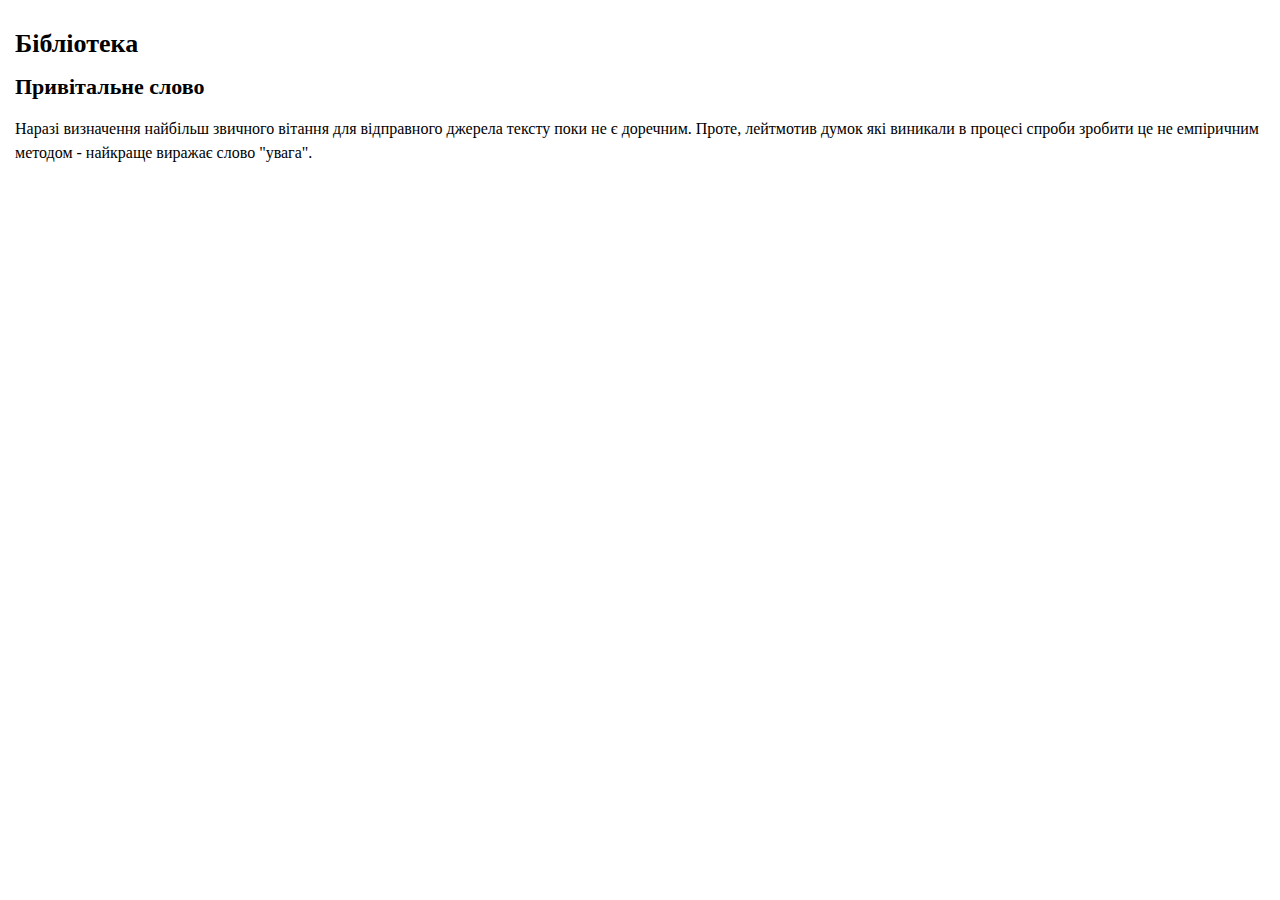
<file: docs/index.html>
<!DOCTYPE html>
<html>
	<head>
		<link href="style.css" rel="stylesheet">
	</head>
	<body class="body">
		<h1>Бібліотека</h1>
		<h2>Привітальне слово</h2>
		<span>Наразі визначення найбільш звичного вітання для відправного джерела тексту поки не є доречним. Проте, лейтмотив думок які виникали в процесі спроби зробити це не емпіричним методом - найкраще виражає слово "увага".</span>
		<br>
	</body>
</html>
</file>
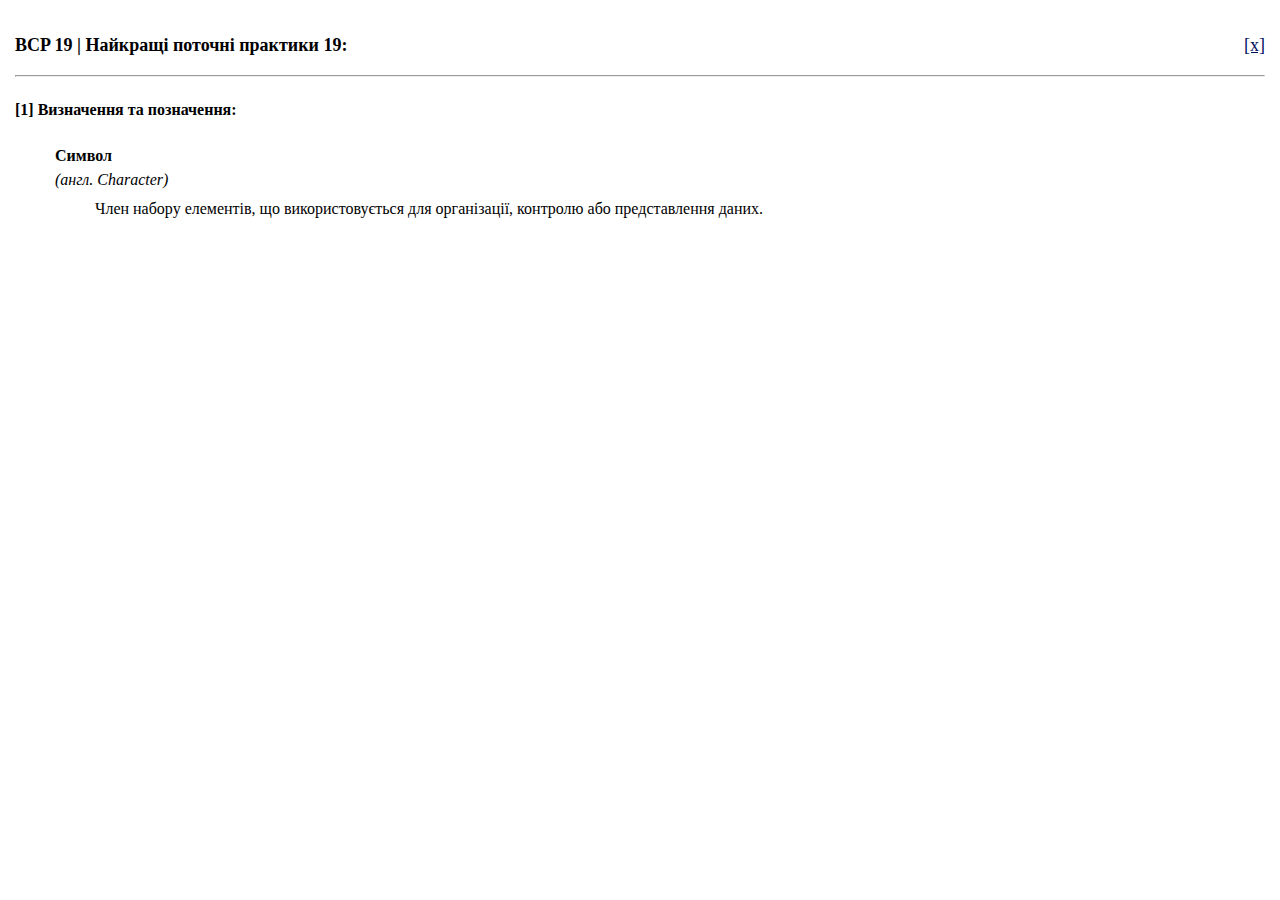
<file: docs/character.html>
<!DOCTYPE html>
<html>
	<head>
		<link href="style.css" rel="stylesheet">
	</head>
	<body class="body">
		<h3>BCP 19 | Найкращі поточні практики 19: <a class="clean-up-details" href="right_sidebar.html" target="details">[x]</a></h3>
		<hr>
		<h4>[1] Визначення та позначення:</h4>
		<ul class="list-style-none">
			<li> <strong>Символ</strong> <br> <i>(англ. Character)</i>
				<ul class="list-style-none">
					<li>
						Член набору елементів, що використовується для організації, контролю або представлення даних.
					</li>
				</ul>
			</li>
		</ul>
	</body>
</html>
</file>
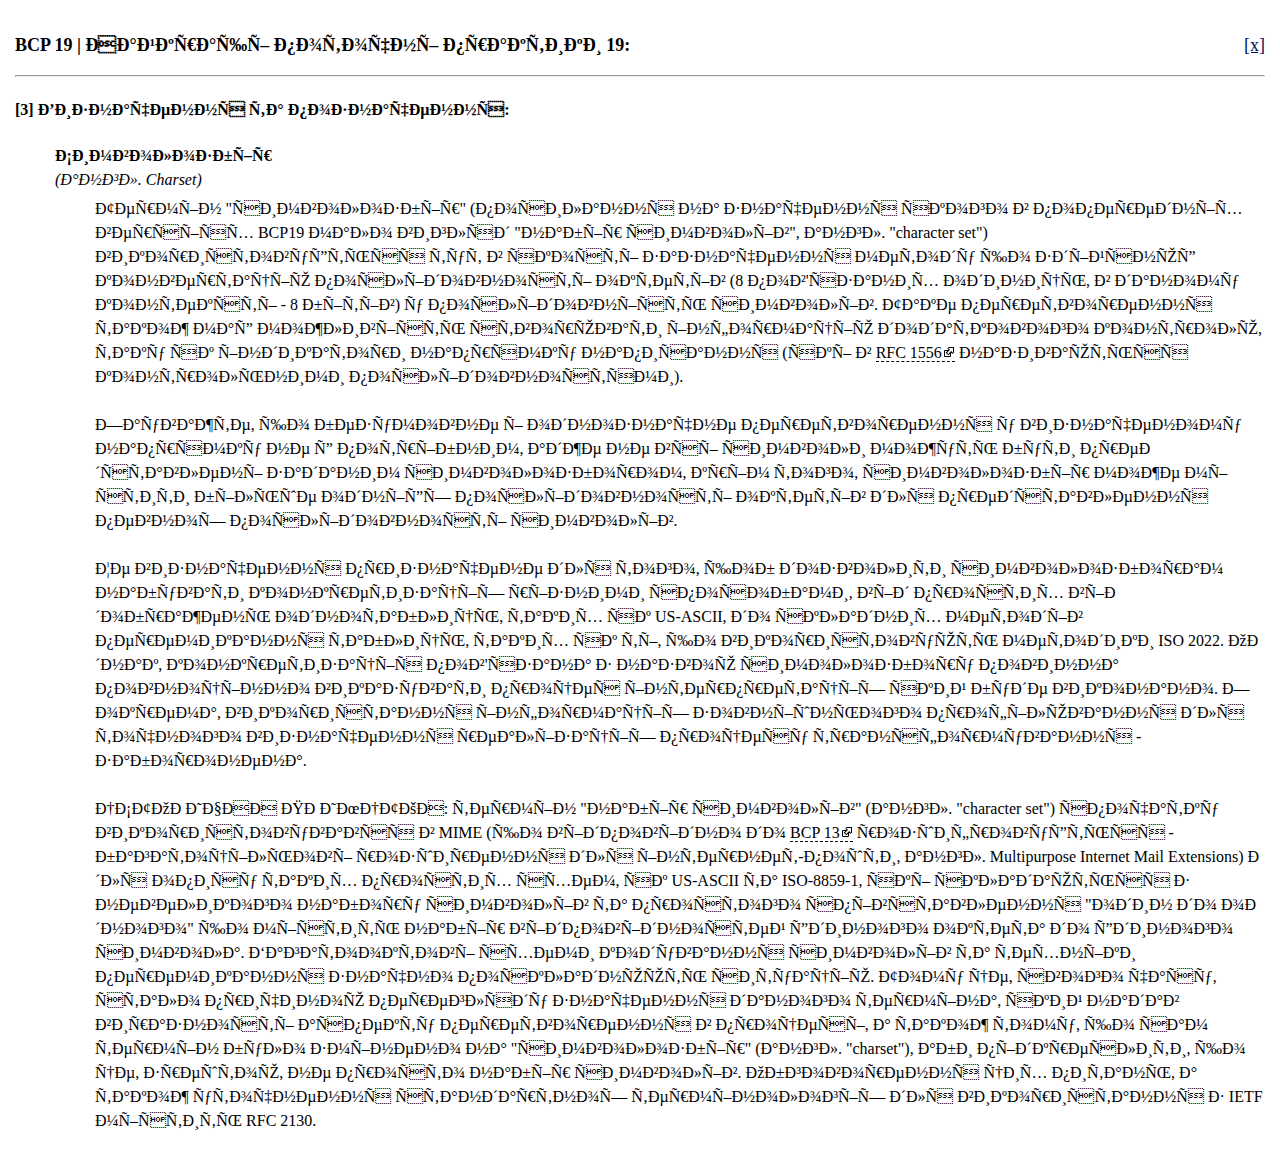
<file: docs/charset.html>
<!DOCTYPE html>
<html>
	<head>
		<link href="style.css" rel="stylesheet">
	</head>
	<body class="body">
		<h3>BCP 19 | Найкращі поточні практики 19: <a class="clean-up-details" href="right_sidebar.html" target="details">[x]</a></h3>
		<hr>
		<h4>[3] Визначення та позначення:</h4>
		<ul class="list-style-none">
			<li> <strong>Символозбір</strong> <br> <i>(англ. Charset)</i>
				<ul class="list-style-none">
					<li>
						Термін "символозбір" (посилання на значення якого в попередніх версіях BCP19 мало вигляд "набір символів", англ. "character set") використовується тут в якості зазначення методу що здійснює конвертацію послідовності октетів (8 пов'язаних одиниць, в даному контексті - 8 бітів) у послідовність символів. Таке перетворення також має можливість створювати інформацію додаткового контролю, таку як індикатори напрямку написання (які в <a class="blank-link external" href="https://www.rfc-editor.org/info/rfc1556" target="_blank">RFC 1556</a> називаються контрольними послідовностями).
					</li>
               <li><br></li>
               <li>
                  Зауважте, що безумовне і однозначне перетворення <!-- <span class="line-through"> -->у визначеному напрямку<!-- </span> --> не є потрібним, адже не всі символи можуть бути представлені заданим символозбором, крім того, символозбір може містити більше однієї послідовності октетів для представлення певної послідовності символів<!--  (тобто трансформування може мати декілька вхідних варіантів що мають однаковоий результат) -->.
               </li>
               <li><br></li>
               <li>
                  Це визначення призначене для того, щоб дозволити символозборам набувати конкретизації різними способами, від простих відображень однотаблиць, таких як US-ASCII, до складних методів перемикання таблиць, таких як ті, що використовують методики ISO 2022. Однак, конкретизація пов'язана з назвою симолозбору повинна повноцінно виказувати процес інтерпретації який буде виконано. Зокрема, використання інформації зовнішнього профілювання для точного визначення реалізації процесу трансформування - заборонена<!-- (зимволозбір це окремий від символозбору з назвою термін) або (символозбір це символозбір, а символозбір з назвою то символозбір з назвою) -->.
               </li>
               <li><br></li>
               <li>
                  ІСТОРИЧНА ПРИМІТКА: термін "набір символів" (англ. "character set") спочатку використовувався в MIME (що відповідно до <a class="blank-link external" href="https://www.rfc-editor.org/info/bcp13" target="_blank">BCP 13</a> розшифровується - багатоцільові розширення для інтернет-пошти, англ. Multipurpose Internet Mail Extensions) для опису таких простих схем, як US-ASCII та ISO-8859-1, які складаються з невеликого набору символів та простого співставлення "один до одного" що містить набір відповідностей єдиного октета до єдиного символа. Багатооктові схеми кодування символів та техніки перемикання <!-- (чогось перевело комутації) --> значно поскладнюють ситуацію. Тому це, свого часу, стало причиною перегляду значення даного терміна, який надав виразності аспекту перетворення в процесі, а також тому, що сам термін було змінено на "символозбір" (англ. "charset"), аби підкреслити, що це, зрештою, не просто набір символів. Обговорення цих питань, а також уточнення стандартної термінології для використання з IETF містить RFC 2130.
               </li>
				</ul>
			</li>
		</ul>
	</body>
</html>
</file>
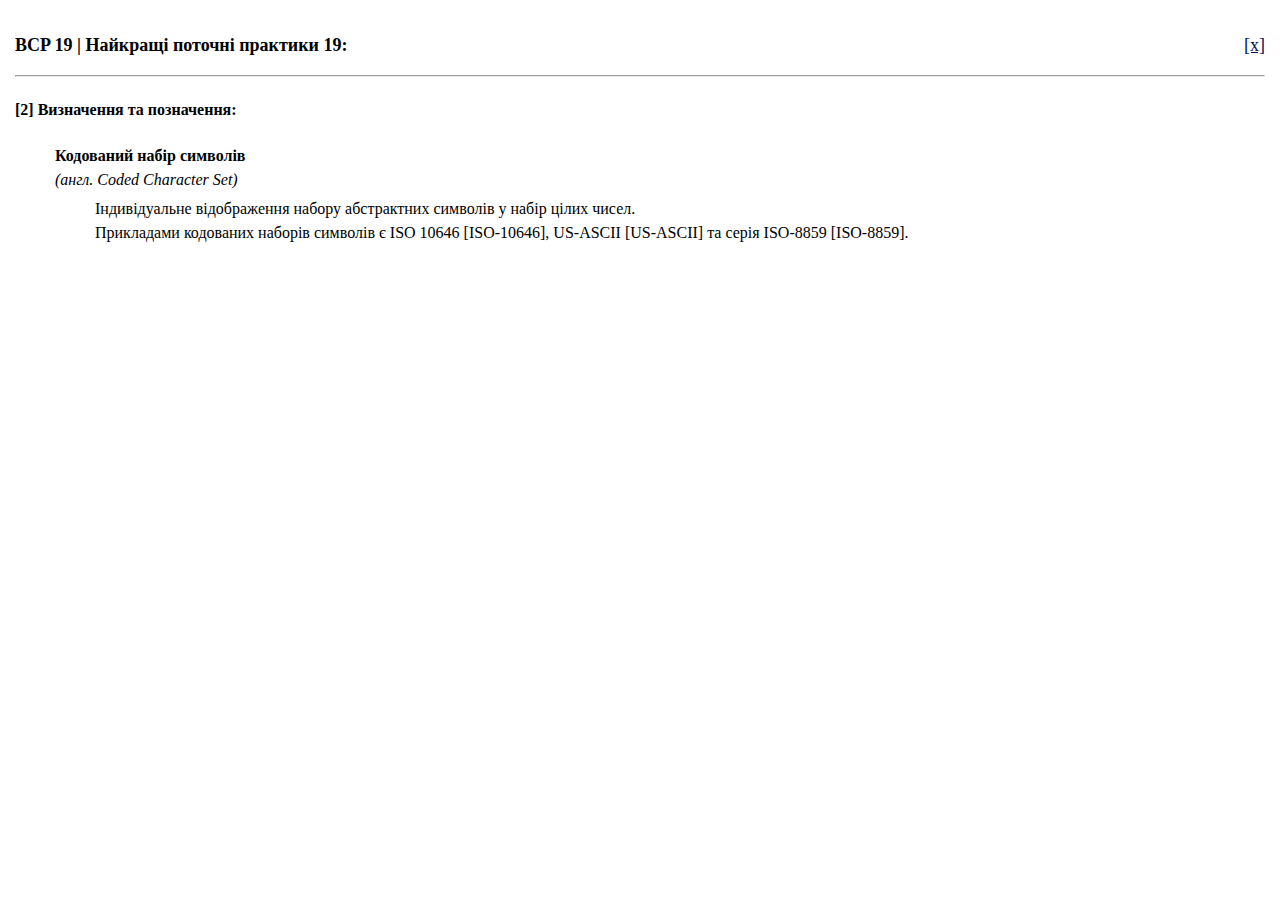
<file: docs/coded_character_set.html>
<!DOCTYPE html>
<html>
	<head>
		<link href="style.css" rel="stylesheet">
	</head>
	<body class="body">
		<h3>BCP 19 | Найкращі поточні практики 19: <a class="clean-up-details" href="right_sidebar.html" target="details">[x]</a></h3>
		<hr>
		<h4>[2] Визначення та позначення:</h4>
		<ul class="list-style-none">
			<li> <strong>Кодований набір символів</strong> <br> <i>(англ. Coded Character Set)</i>
				<ul class="list-style-none">
					<li>
						Індивідуальне відображення набору абстрактних символів у набір цілих чисел. <br>
						Прикладами кодованих наборів символів є ISO 10646 [ISO-10646], US-ASCII [US-ASCII] та серія ISO-8859 [ISO-8859].
					</li>
				</ul>
			</li>
		</ul>
	</body>
</html>
</file>
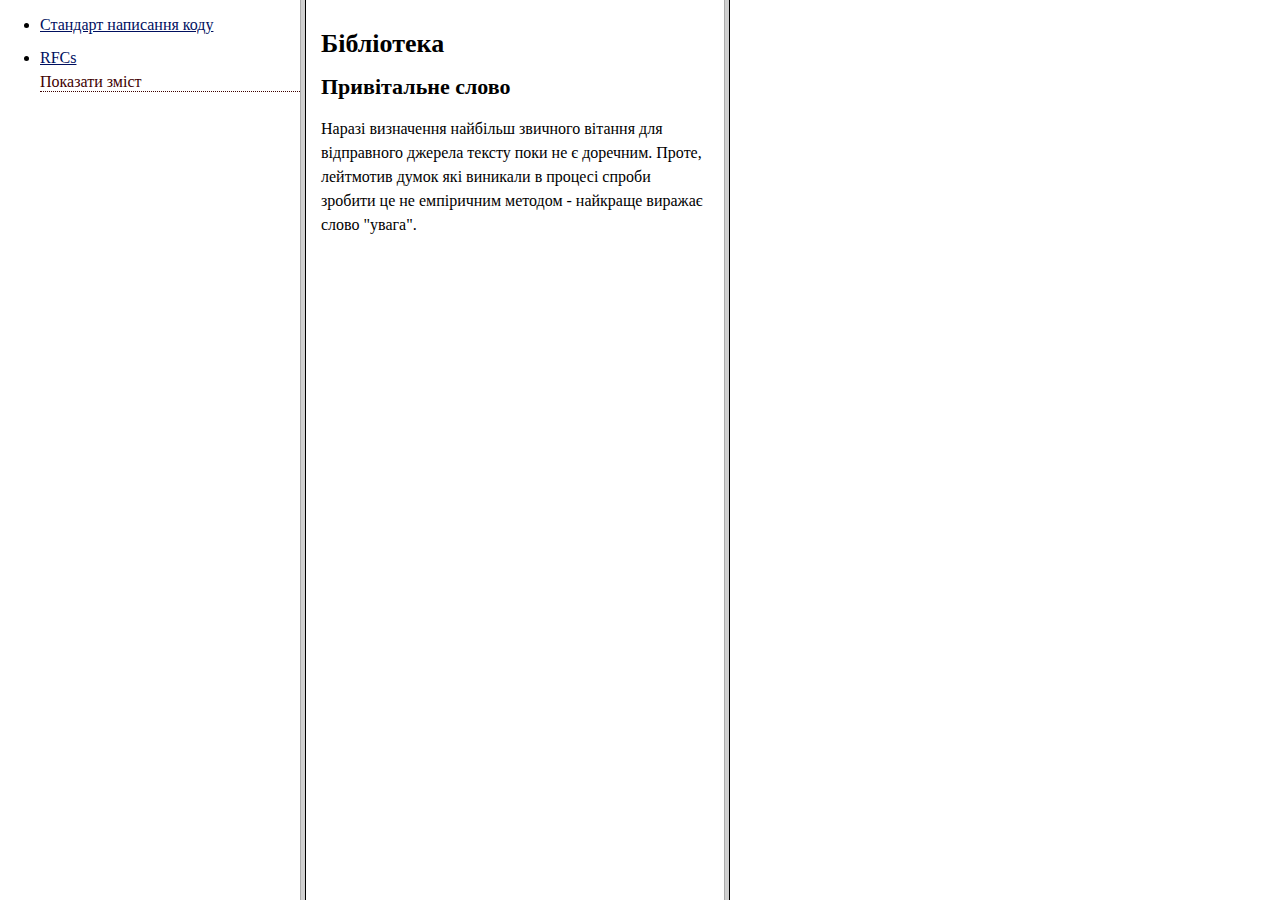
<file: docs/docs.html>
<!DOCTYPE html>
<html>
	<head>
		<link href="style.css" rel="stylesheet">
	</head>
	<frameset cols="300,*,550">
		<frame src="left_sidebar.html">
		<frame src="index.html" name="content">
		<frame src="right_sidebar.html" name="details">
	</frameset>
</html>
</file>
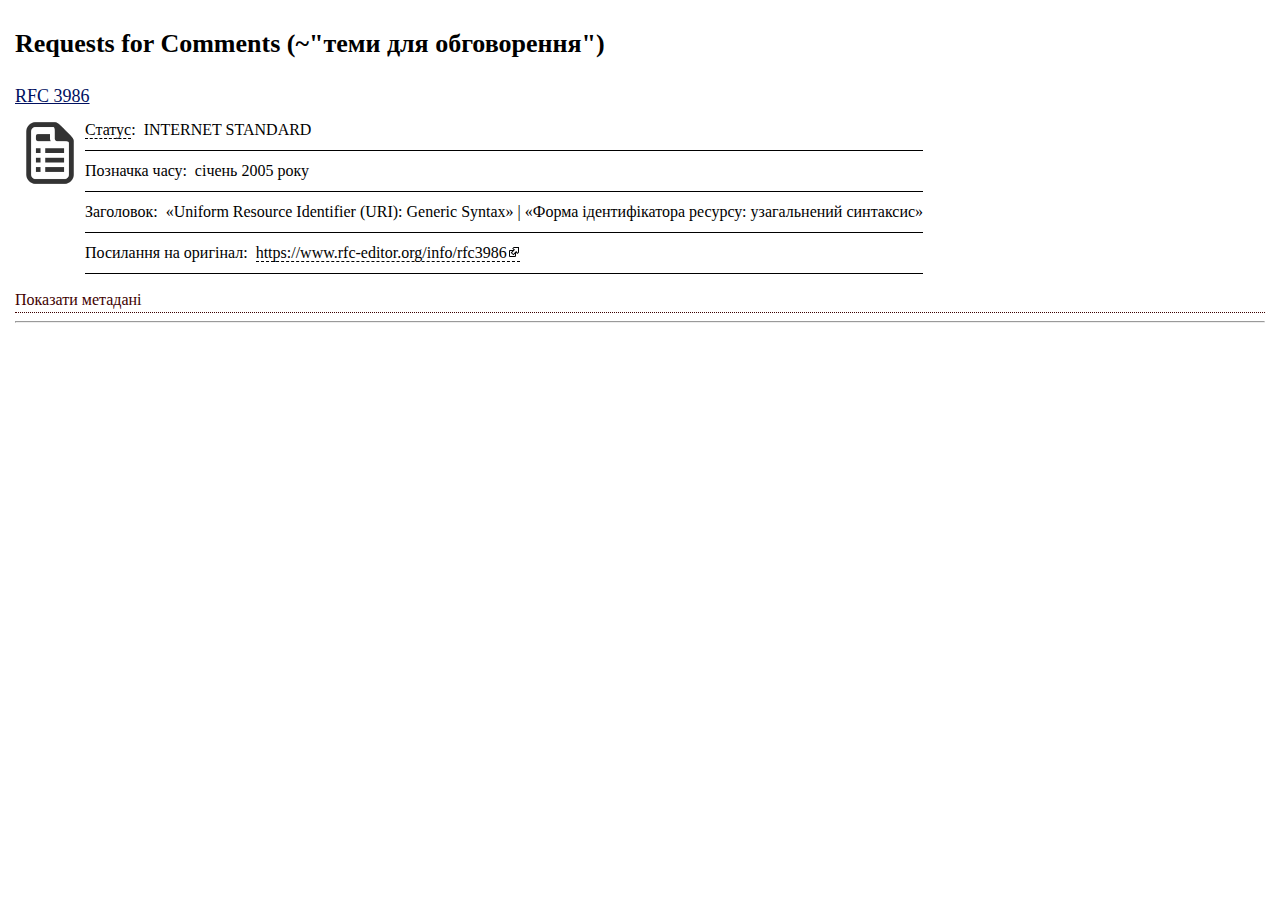
<file: docs/rfc.html>
<!DOCTYPE html>
<html>
	<head>
		<link href="style.css" rel="stylesheet">
	</head>
	<body class="body">
		<h1>Requests for Comments (~"теми для обговорення")</h1>
		
		<table class="comment-table" cellspacing="0" cellpadding="0" border="0">
			<tr>
				<td colspan="2"><a href="rfc3986.html" target="content"><span class="file-name">RFC 3986</span></a></td>
			</tr>
			<tr>
				<td valign="top">
					<a href="rfc3986.html" class="no-decoration" target="content"><img src="imgs/file-icon.png" height="70"></a>
				</td>
				<td class="general-data-col">
					<div><span><a href="rfc_statuses.html" class="blank-link" target="_blank">Статус</a>:</span> INTERNET STANDARD</div><hr>
					<div><span>Позначка часу:</span> січень 2005 року</div><hr>
					<div><span>Заголовок:</span> «Uniform Resource Identifier (URI): Generic Syntax» | «Форма ідентифікатора ресурсу: узагальнений синтаксис»</div><hr>
					<div><span>Посилання на оригінал:</span> <a class="blank-link external" href="https://www.rfc-editor.org/info/rfc3986" target="_blank">https://www.rfc-editor.org/info/rfc3986</a></div><hr>
				</td>
			</tr>
		</table>
		
		<div class="checkbox-inline"> <input type="checkbox" class="checkbox" id="request_methods" name=""> <label class="open-methods switcher-of-displaying" for="request_methods">Показати метадані</label><label for="request_methods" class="close-methods switcher-of-displaying">Приховати метадані</label>
			<div class="methods-list metadata-list">
				<ul>
					<li>
						Статус
						<ul><!-- Інтернет-протокол це дріт який розмежовують на підпротоколи -->
							<li>Цей документ визначає для інтернет-спільноти один із вистежуваних інтернет стандартів протоколу, а також являє собою запит на обговорення та пропозиції щодо вдосконалення. <br>
								Для визначення статусу стандартизації і статусу даного протоколу, будь ласка, звертайтесь до поточного видання <a class="blank-link external" href="https://www.rfc-editor.org/standards" target="_blank">"Офіційних стандартів Інтернет-протоколу"</a> <span class="line-through">(STD 1)</span><sup><a href="std1.html" target="details">(i)</a></sup>. <br>
							Поширення цієї пам’ятки необмежене.</li>
						</ul>
					</li>
					<li>
						Повідомлення про авторські права
						<ul>
							<li>Copyright (C) The Internet Society (2005).</li>
						</ul>
					</li>
					<li>
						Анотація:
						<ul>
							<li>
							<span class="class">Форма</span> ідентифікатора <span class="class">ресурсу</span> (URI) це компактна зв'язка символів, що ідентифікує абстрактний або фізичний ресурс. <br>
							Даний документ визначає: узагальнений синтаксис URI, процес вирішення посилань URI (в тому числі <!-- можлливо --> відносної або спорідненої форми), а також вказівки та міркування щодо безпеки використання URI в Інтернеті. <br>
							Синтаксис URI окреслює граматику яка використовується надмножиною всіх працездатих URI, що, в свою чергу, дозволяє реалізацію аналізу загальних компонентів будь-якого посилання URI без знання схемо-визначаючих вимог застосовних до кожного можливого ідентифікатора. <br>
							Дана специфікація не описує генеративної граматики URI; це завдання покладено на окремі викази для кожної зі схем.</li>
						</ul>
					</li>
				</ul>
			</div>
		</div>

		<hr>

	</body>
</html>
</file>
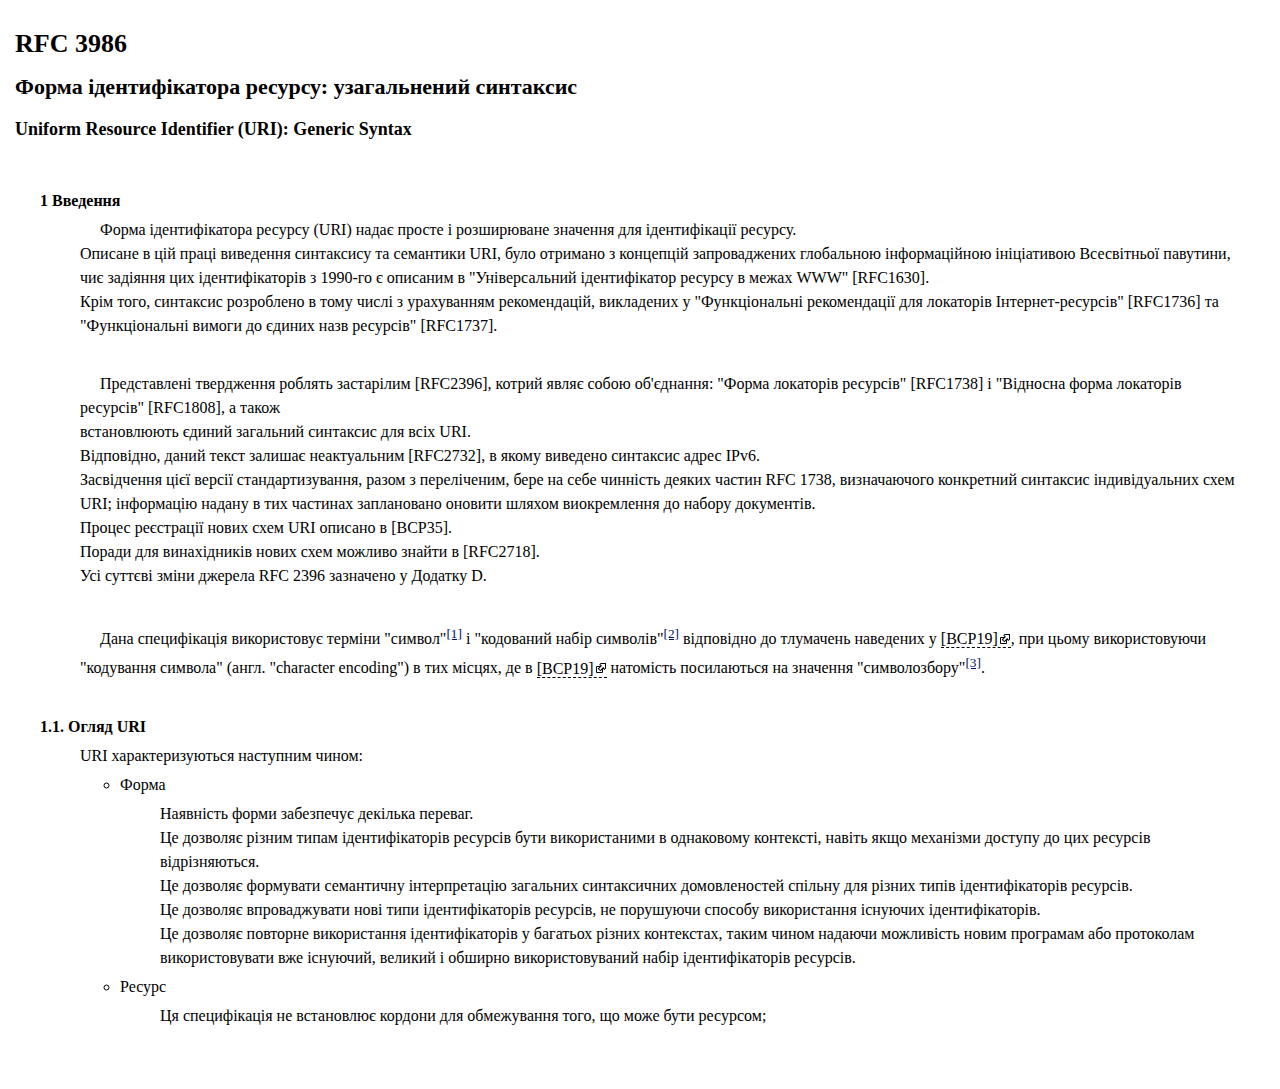
<file: docs/rfc3986.html>
<!DOCTYPE html>
<html>
	<head>
		<link href="style.css" rel="stylesheet">
	</head>
	<body class="body">
		<h1>RFC 3986</h1>
		<h2>Форма ідентифікатора ресурсу: узагальнений синтаксис</h2>
		<h3>Uniform Resource Identifier (URI): Generic Syntax</h3>
		<!-- <h4>Одноформові ідентифікатори резурсів</h4> -->
		<ul class="content">
			<li>
				<strong>1 Введення</strong>
				<ul>
					<li>&nbsp;&nbsp;&nbsp;&nbsp; Форма ідентифікатора ресурсу (URI) надає просте і розширюване значення для ідентифікації ресурсу. <br>
					Описане в цій праці виведення синтаксису та семантики URI, було отримано з концепцій запроваджених глобальною інформаційною ініціативою Всесвітньої павутини, чиє задіяння цих ідентифікаторів з 1990-го є описаним в "Універсальний ідентифікатор ресурсу в межах WWW" [RFC1630]. <br>
					<!-- (mv/↓\~ -->Крім того,<!-- ) --> синтаксис розроблено в тому числі з урахуванням рекомендацій, викладених у "Функціональні рекомендації для локаторів Інтернет-ресурсів" [RFC1736] та "Функціональні вимоги до єдиних назв ресурсів" [RFC1737].</li>
					<li><br></li>
					<li>&nbsp;&nbsp;&nbsp;&nbsp; Представлені твердження роблять застарілим [RFC2396], котрий являє собою об'єднання: "Форма локаторів ресурсів" [RFC1738] і "Відносна форма локаторів ресурсів" [RFC1808], а також <br> встановлюють єдиний загальний синтаксис для всіх URI.<br>
					Відповідно, даний текст залишає неактуальним [RFC2732], в якому виведено синтаксис адрес IPv6.<br>
					Засвідчення цієї версії стандартизування, разом з переліченим, бере на себе чинність деяких частин RFC 1738, визначаючого конкретний синтаксис індивідуальних схем URI; інформацію надану в тих частинах заплановано оновити шляхом виокремлення до набору документів.<br>
					Процес реєстрації нових схем URI описано в [BCP35].<br>
					Поради для винахідників нових схем можливо знайти в [RFC2718].<br>
					Усі суттєві зміни джерела RFC 2396 зазначено у Додатку D.</li>
					<li><br></li>
					<li>&nbsp;&nbsp;&nbsp;&nbsp; Дана специфікація використовує терміни "символ"<sup><a href="character.html" target="details">[1]</a></sup> і "кодований набір символів"<sup><a href="coded_character_set.html" target="details">[2]</a></sup> відповідно до тлумачень наведених у <a class="blank-link external" href="https://www.rfc-editor.org/info/bcp19" target="_blank">[BCP19]</a>, при цьому використовуючи "кодування символа" (англ. "character encoding") в тих місцях, де в <a class="blank-link external" href="https://www.rfc-editor.org/info/bcp19" target="_blank">[BCP19]</a> натомість посилаються на значення "символозбору"<sup><a href="charset.html" target="details">[3]</a></sup>.</li>
					<li><br></li>
				</ul>
			</li>
			<li>
				<strong>1.1. Огляд URI</strong>
				<ul>
					<li>
						URI характеризуються наступним чином:
						<ul class="classic-ul">
							<li>
								Форма
								<ul>
									<li>
										Наявність форми забезпечує декілька переваг.<br>
										Це дозволяє різним типам ідентифікаторів ресурсів бути використаними в однаковому контексті, навіть якщо механізми доступу до цих ресурсів відрізняються.<br> 
										Це дозволяє формувати семантичну інтерпретацію загальних синтаксичних домовленостей спільну для різних типів ідентифікаторів ресурсів.<br>
										Це дозволяє впроваджувати нові типи ідентифікаторів ресурсів, не порушуючи способу використання існуючих ідентифікаторів.<br>
										Це дозволяє повторне використання ідентифікаторів у багатьох різних контекстах, таким чином надаючи можливість новим програмам або протоколам використовувати вже існуючий, великий і обширно використовуваний набір ідентифікаторів ресурсів.
										<!-- https://youtu.be/xuDVowYUhqM -->

										<!-- Uniformity provides several benefits.  
												It allows different types
											  of resource identifiers to be used in the same context, even when
											  the mechanisms used to access those resources may differ.  
											  It
											  allows uniform semantic interpretation of common syntactic
											  conventions across different types of resource identifiers.  
											  It
											  allows introduction of new types of resource identifiers without
											  interfering with the way that existing identifiers are used.  
											  It
											  allows the identifiers to be reused in many different contexts,
											  thus permitting new applications or protocols to leverage a pre-
											  existing, large, and widely used set of resource identifiers. 
										-->

										<!-- when - коли, якщо, тоді коли -->
									</li>
								</ul>
							</li>
							<li>
								Ресурс
								<ul>
									<li>
										Ця специфікація не встановлює кордони для обмежування того, що може бути ресурсом;
									</li>
								</ul>
							</li>
						</ul>
					</li>
				</ul>
			</li>
		</ul>
	</body>
</html>

<!-- This specification does not limit the scope of what might be a
      resource; rather, the term "resource" is used in a general sense
      for whatever might be identified by a URI.  Familiar examples
      include an electronic document, an image, a source of information
      with a consistent purpose (e.g., "today's weather report for Los
      Angeles"), a service (e.g., an HTTP-to-SMS gateway), and a
      collection of other resources.  A resource is not necessarily
      accessible via the Internet; e.g., human beings, corporations, and
      bound books in a library can also be resources.  Likewise,
      abstract concepts can be resources, such as the operators and
      operands of a mathematical equation, the types of a relationship
      (e.g., "parent" or "employee"), or numeric values (e.g., zero,
      one, and infinity). -->
</file>
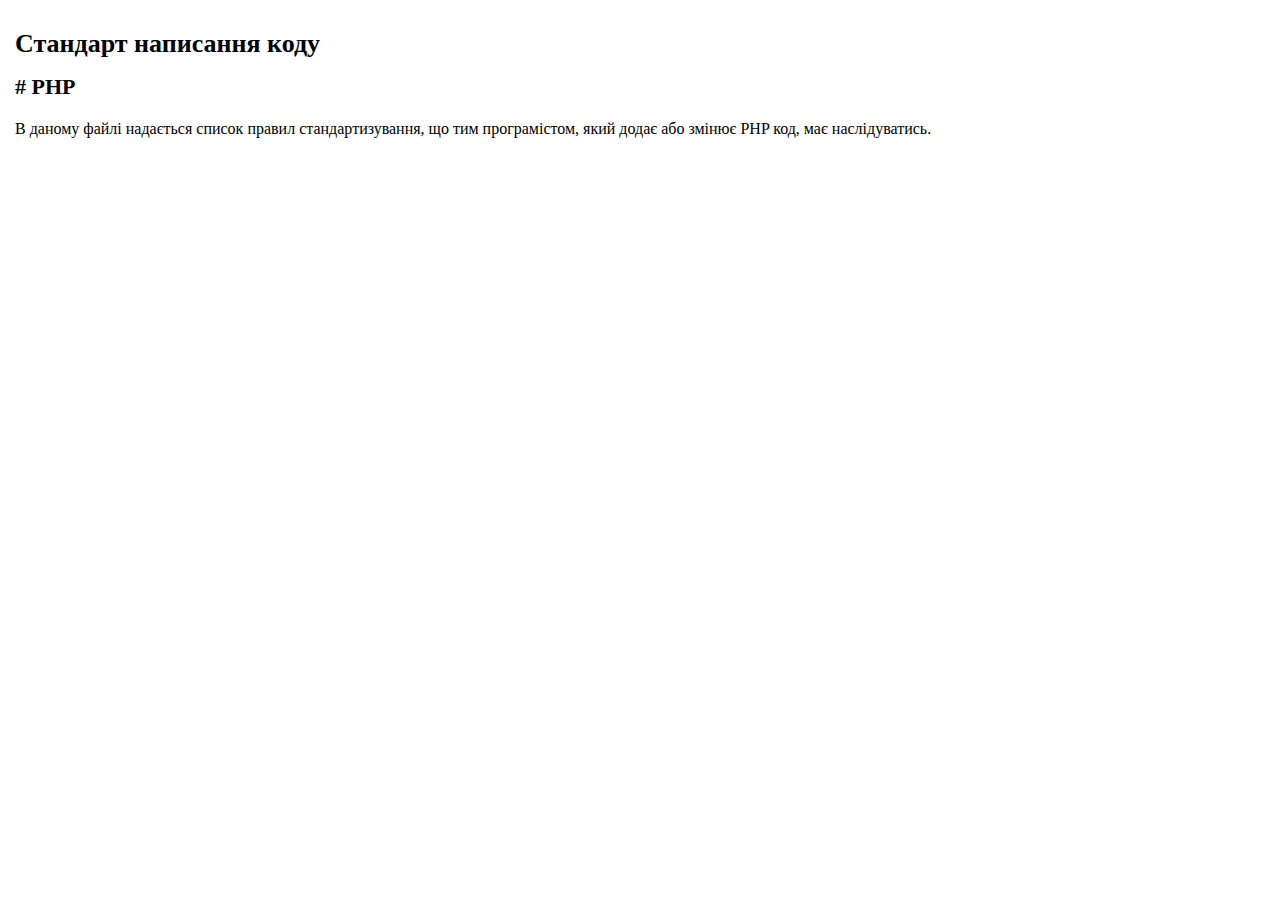
<file: docs/standart.html>
<!DOCTYPE html>
<html>
	<head>
		<link href="style.css" rel="stylesheet">
	</head>
	<body class="body">
		<h1>Стандарт написання коду</h1>
		<h2># PHP</h2>
		В даному файлі надається список правил стандартизування, що тим програмістом, який додає або змінює PHP код, має наслідуватись. 
	</body>
</html>
</file>
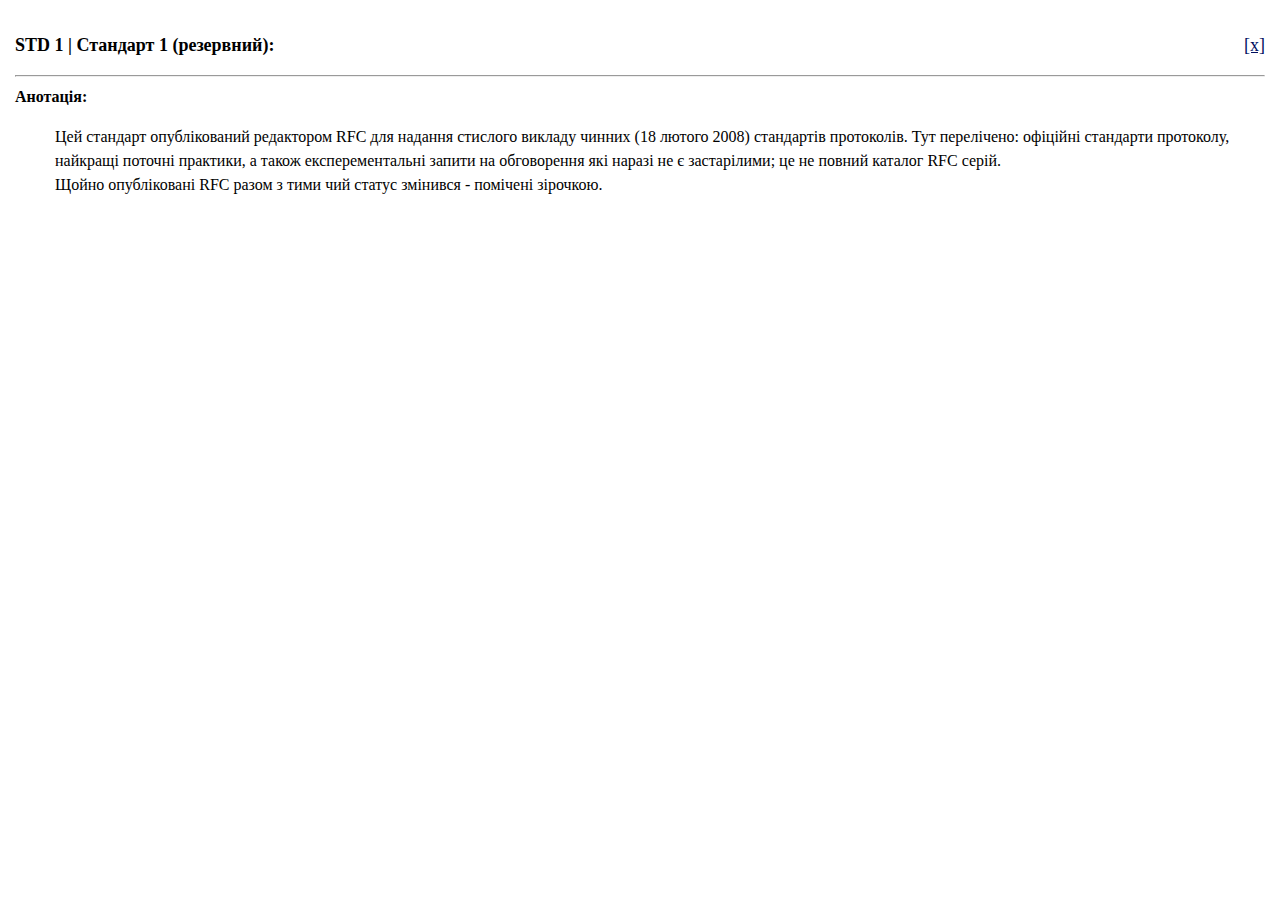
<file: docs/std1.html>
<!DOCTYPE html>
<html>
	<head>
		<link href="style.css" rel="stylesheet">
	</head>
	<body class="body">
		<h3>STD 1 | Стандарт 1 (резервний): <a class="clean-up-details" href="right_sidebar.html" target="details">[x]</a></h3>
		<hr>
		<strong>Анотація:</strong><br>
		<ul class="list-style-none">
			<li>Цей стандарт опублікований редактором RFC для надання стислого викладу чинних (18 лютого 2008) стандартів протоколів. Тут перелічено: офіційні стандарти протоколу, найкращі поточні практики, а також експерементальні запити на обговорення які наразі не є застарілими; це не повний каталог RFC серій.<br>
			Щойно опубліковані RFC разом з тими чий статус змінився - помічені зірочкою.</li>
		</ul>
	</body>
</html>
</file>
<file: docs/style.css>
html {
	margin: 0px;
	padding: 0px;
}

body {
	margin: 0px;
	padding: 0px;
}

h1 {
	font-size: 26px;
}

h2 {
	font-size: 22px;
}

h3 {
	font-size: 18px;
}

h4 {
	font-size: 16px;
}

a {
	color: #000f5f;
}

.ol li {
	padding-top: 0px !important;
	padding-bottom: 10px !important;
}

.external {
    background-image: url('imgs/external-link-ltr-icon.svg');
    background-position: center right;
    background-repeat: no-repeat;
    padding-right: 13px;
}

.body {
	line-height: 24px;
}

.checkbox-inline {
	display: inline;
}

.checkbox-inline label {
	cursor: pointer;
	text-decoration: underline;
}

.checkbox-inline > div {
	display: none
}

.checkbox {
	display: none;
}

.checkbox-inline > .checkbox:checked ~ div {
	display: block;
}

.close-details {
	display: none;
	font-size: 12px;
}

.close-details:hover {
	text-decoration: none;
}

.open-details {
	display: inline;
	font-size: 12px;
}

.open-details:hover {
	text-decoration: none;
}

.checkbox-inline > .checkbox:checked ~ .close-details {
	display: inline;
}

.checkbox-inline > .checkbox:checked ~ .open-details {
	display: none;
}

.close-methods {
	display: none;
	padding-top: 6px;
}

.close-methods:hover {
	text-decoration: none;
}

.open-methods {
	display: block;
	padding-top: 6px;
}

.open-methods:hover {
	text-decoration: none;
}

.blank-link:hover {
	text-decoration: none;
	color: #000000;
	border-bottom: 1px solid #000000;
}

.checkbox-inline > .checkbox:checked ~ .close-methods {
	display: block;
}

.checkbox-inline > .checkbox:checked ~ .open-methods {
	display: none;
}

.body {
	padding: 15px;
}

.body ol li {
	padding-top:10px;
}

.content {
	padding: 25px;
}

.red {
	color: #ba151d;
}

.green {
	color: #4e7b00;
}

.comment-green {
	color: #4c6a16;
}

.gray {
	color: #5e5a4d;
}

.switcher-of-displaying  {
	color: #3e0000;
	text-decoration: none !important;
	border-bottom: 1px dotted #3e0000;
}

.violet {
	color: #622094;
}

.brown {
	color: #6d3719;
}

.blue {
	color: #235a93;
}

.orange {
	color: #b74203;
}

.black {
	color: #000000;
}

.blank-link {
	text-decoration: none;
	color: #000000;
	border-bottom: 1px dashed #000000;
}

.sub-details {
	padding: 10px; 
	border: 1px solid #034d4e; 
	border-right: 0px;
}

.code-list {
	list-style-type: none;
}

.content {
	list-style-type: none;
}

.content li {
	margin: 5px 0px;
}

.content ul {
	list-style-type: none;
}

.classic-ul {
	list-style-type: circle !important;
}

.comment-list {
	list-style-type: none;
	padding-left: 0px;
}

.pl-0 {
	padding-left: 0px;
}

.pl-6 {
	padding-left: 6px;
}

.clean-up-details {
	float: right;
	font-weight: normal !important;
}

.text-center {
	text-align: center;
}

.file-name {
	display: block;
	margin: 10px 0px;
	font-size: 18px;
}

.no-decoration {
	text-decoration: none;
}

nav > ul > li {
	margin-bottom: 15px;
}

.submenu li {
	margin-top: 8px;
}

.list-style-none {
	list-style: none;
}

.list-style-none li > ul {
	margin-top: 5px;
}

.metadata-list ul {
	list-style: none;
}

.metadata-list > ul li {
	margin-bottom: 16px;
}

.metadata-list ul ul {
	margin-top: 16px;
}

.general-data-col div {
	margin-bottom: 8px;
}

.general-data-col div span {
	margin-right: 4px;
}

.general-data-col hr {
	border: 0px;
	border-top: 1px solid #000000;
}

.line-through {
	text-decoration: line-through;
}
</file>
